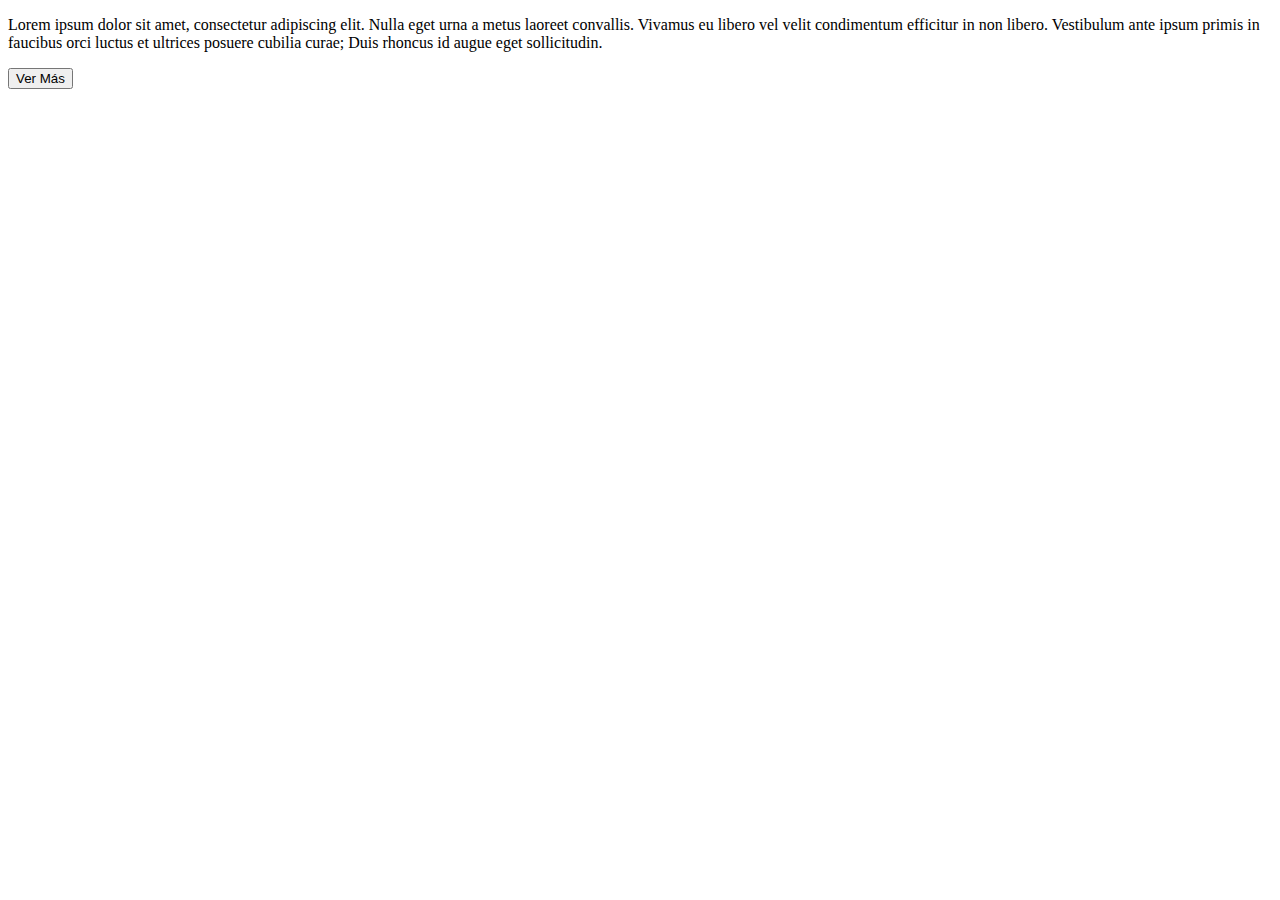
<file: Popup/index.html>
<!DOCTYPE html>
<html lang="en">
<head>
    <meta charset="UTF-8">
    <meta name="viewport" content="width=device-width, initial-scale=1.0">
    <title>Ver Más en Modal</title>
    <link rel="stylesheet" href="styles.css">
</head>
<body>
    <div class="content">
        <p>Lorem ipsum dolor sit amet, consectetur adipiscing elit. Nulla eget urna a metus laoreet convallis. Vivamus eu libero vel velit condimentum efficitur in non libero. Vestibulum ante ipsum primis in faucibus orci luctus et ultrices posuere cubilia curae; Duis rhoncus id augue eget sollicitudin.</p>
        <button id="showModal">Ver Más</button>
    </div>
    <div id="modal" class="modal">
        <div class="modal-content">
            <span class="close">&times;</span>
            <div id="modalText">
                <p>Lorem ipsum dolor sit amet, consectetur adipiscing elit. Nulla eget urna a metus laoreet convallis. Vivamus eu libero vel velit condimentum efficitur in non libero. Vestibulum ante ipsum primis in faucibus orci luctus et ultrices posuere cubilia curae; Duis rhoncus id augue eget sollicitudin.</p>
                <p>Quisque efficitur nec neque id lacinia. Nunc varius, urna sit amet tristique scelerisque, libero nisi malesuada nunc, ac dignissim dolor neque at mi. Fusce vel viverra lorem. Integer id purus ligula.</p>
                <p>Donec vel nisl eu elit congue semper. Ut congue bibendum diam, in euismod lorem fringilla sed. Vivamus scelerisque arcu at risus pellentesque, sed venenatis enim rhoncus. Praesent eget nunc eget lorem malesuada tempus.</p>
                <!-- Añade más contenido aquí -->
            </div>
        </div>
    </div>
    <script src="script.js"></script>
</body>
</html>
</file>
<file: Popup/styles.css>
.modal {
    display: none;
    position: fixed;
    z-index: 1;
    left: 0;
    top: 0;
    width: 100%;
    height: 100%;
    overflow: auto;
    background-color: rgba(0, 0, 0, 0.4);
}

.modal-content {
    background-color: #fefefe;
    margin: 15% auto;
    padding: 20px;
    border: 1px solid #888;
    width: 80%;
}

.close {
    color: #aaa;
    float: right;
    font-size: 28px;
    font-weight: bold;
}

.close:hover,
.close:focus {
    color: black;
    text-decoration: none;
    cursor: pointer;
}
</file>
